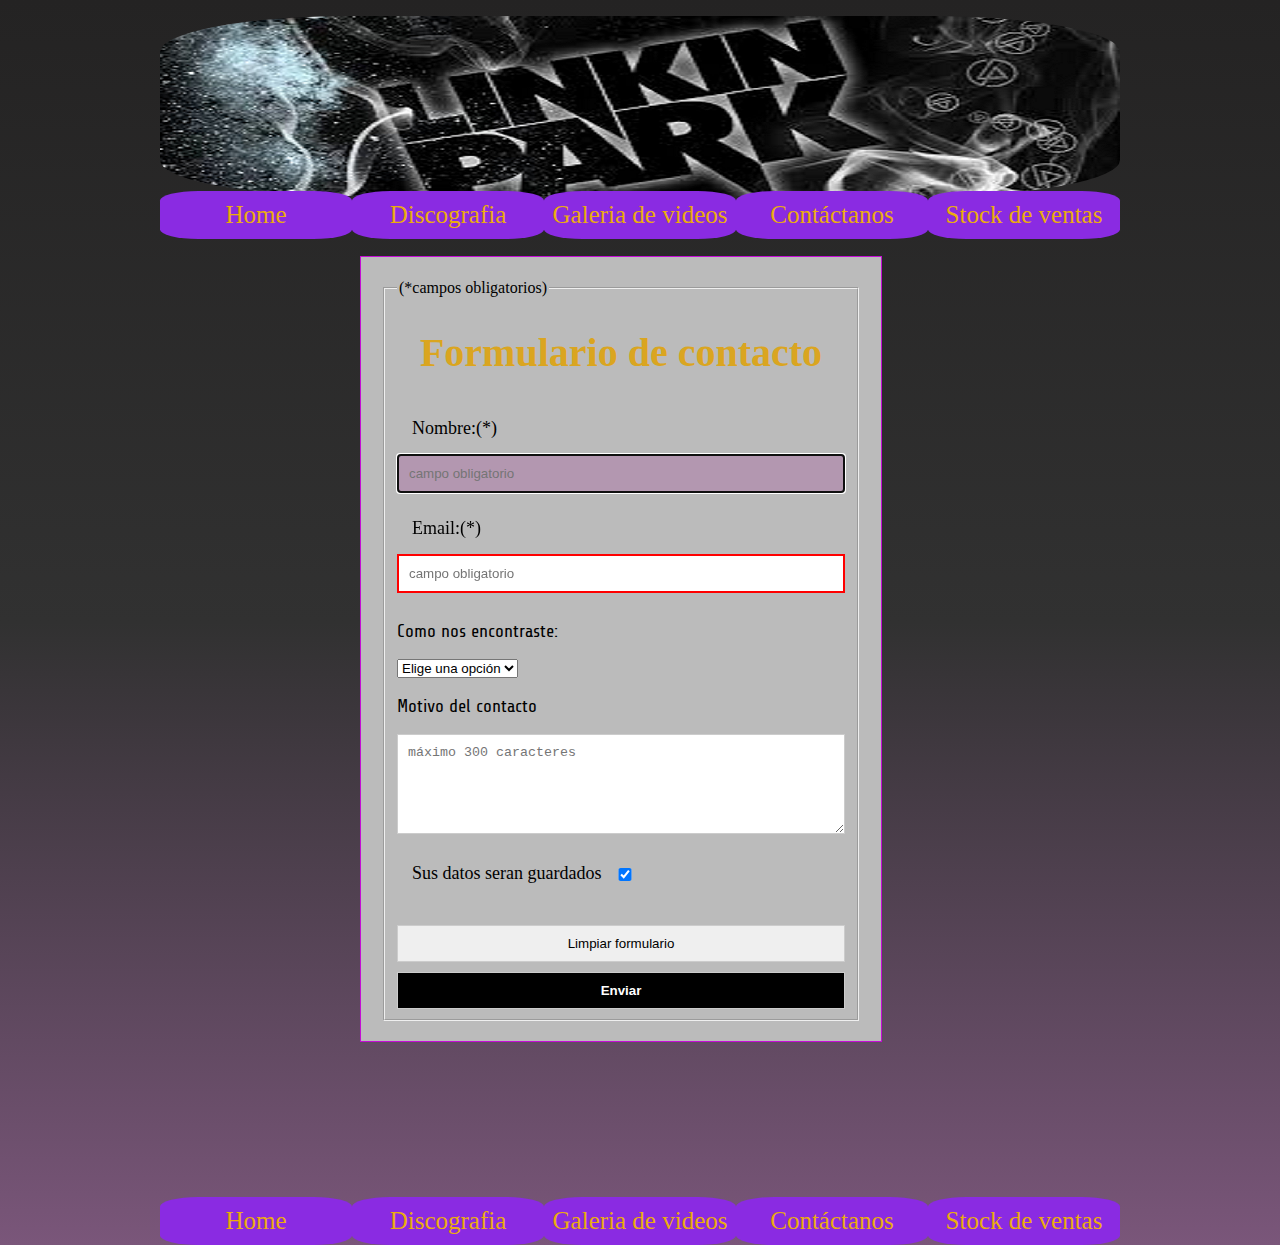
<file: contactanos.html>
<!DOCTYPE html>
<html lang="es">
<head>
    <meta charset="UTF-8">
    <meta name="description" content="contactanos"/>
    <title>Contáctanos</title>
    <link rel="preconnect" href="https://fonts.gstatic.com">
	<link href="https://fonts.googleapis.com/css2?family=Share+Tech&display=swap" rel="stylesheet">
	<link href="./style.css" rel="stylesheet" type="text/css" media="screen" />
    <script type="text/javascript">
        if(formulario.contacto.selectedIndex != 0){
            console.log('has seleccionado una opcion');
            return true;
       }
       else{
           alert('no has seleccionado ninguna opcion');
           return false;

       }
    </script>
</head>
<body>
    
    <header>
	
        <nav>
            <ul>
                <li><a href="./Index.html"> Home </a></li>
                <li><a href="./Discografia.html"> Discografia </a></li>
                <li><a href="./Galeria_de_videos.html"> Galeria de videos </a></li>
                <li><a href="./contactanos.html">Contáctanos</a></li>
			    <li><a href="./stock_de_ventas.html">Stock de ventas</a></li>
            </ul>
        </nav>	
    
    </header>

    <form action="#" method="GET" onsubmit="return validar(this);">
        <fieldset>
            
        <h1>Formulario de contacto</h1>
        <legend style="color: black;">(*campos obligatorios)</legend>
        
        <label for="id_nombre">Nombre:(*)</label><input type="text" name="nombre" id="id_nombre"
        placeholder="campo obligatorio" alt="nombre" autofocus required />
        
        <label for="id_email">Email:(*)</label><input type="email" name="email" id="id_email"
        placeholder="campo obligatorio" alt="nombre" required />

        <p style="color: black;">Como nos encontraste:</p><select name="contacto" id="id_contacto ">
            <option value=" " >Elige una opción</option>
            <option value="google">Googleando</option>
            <option value="email">Email</option>
            <option value="bab">Boca a boca</option>
            <option value="facebook">Facebook</option>
            <option value="Twitter">Twitter</option>
            <option value="Otros">Otros..</option>
        </select>

        <p style="color: black;">Motivo del contacto</p>
        <textarea cols="30" rows="5" placeholder="máximo 300 caracteres"></textarea>
        <label for="id_siguardar">Sus datos seran guardados</label>
        <input type="checkbox" name="siguardar"  id="id_guardar" checked />
        
        <input type="reset" value="Limpiar formulario" />
        <input type="submit" value="Enviar" />
    </fieldset>
    </form>


    <footer>
        <nav>
            <ul>
                <li><a href="./Index.html"> Home </a></li>
                <li><a href="./Discografia.html"> Discografia </a></li>
                <li><a href="./Galeria_de_videos.html"> Galeria de videos </a></li>
                <li><a href="./contactanos.html">Contáctanos</a></li>
			    <li><a href="./stock_de_ventas.html">Stock de ventas</a></li>
            </ul>
    
        </nav>
    </footer>
</body>
</html>
</file>
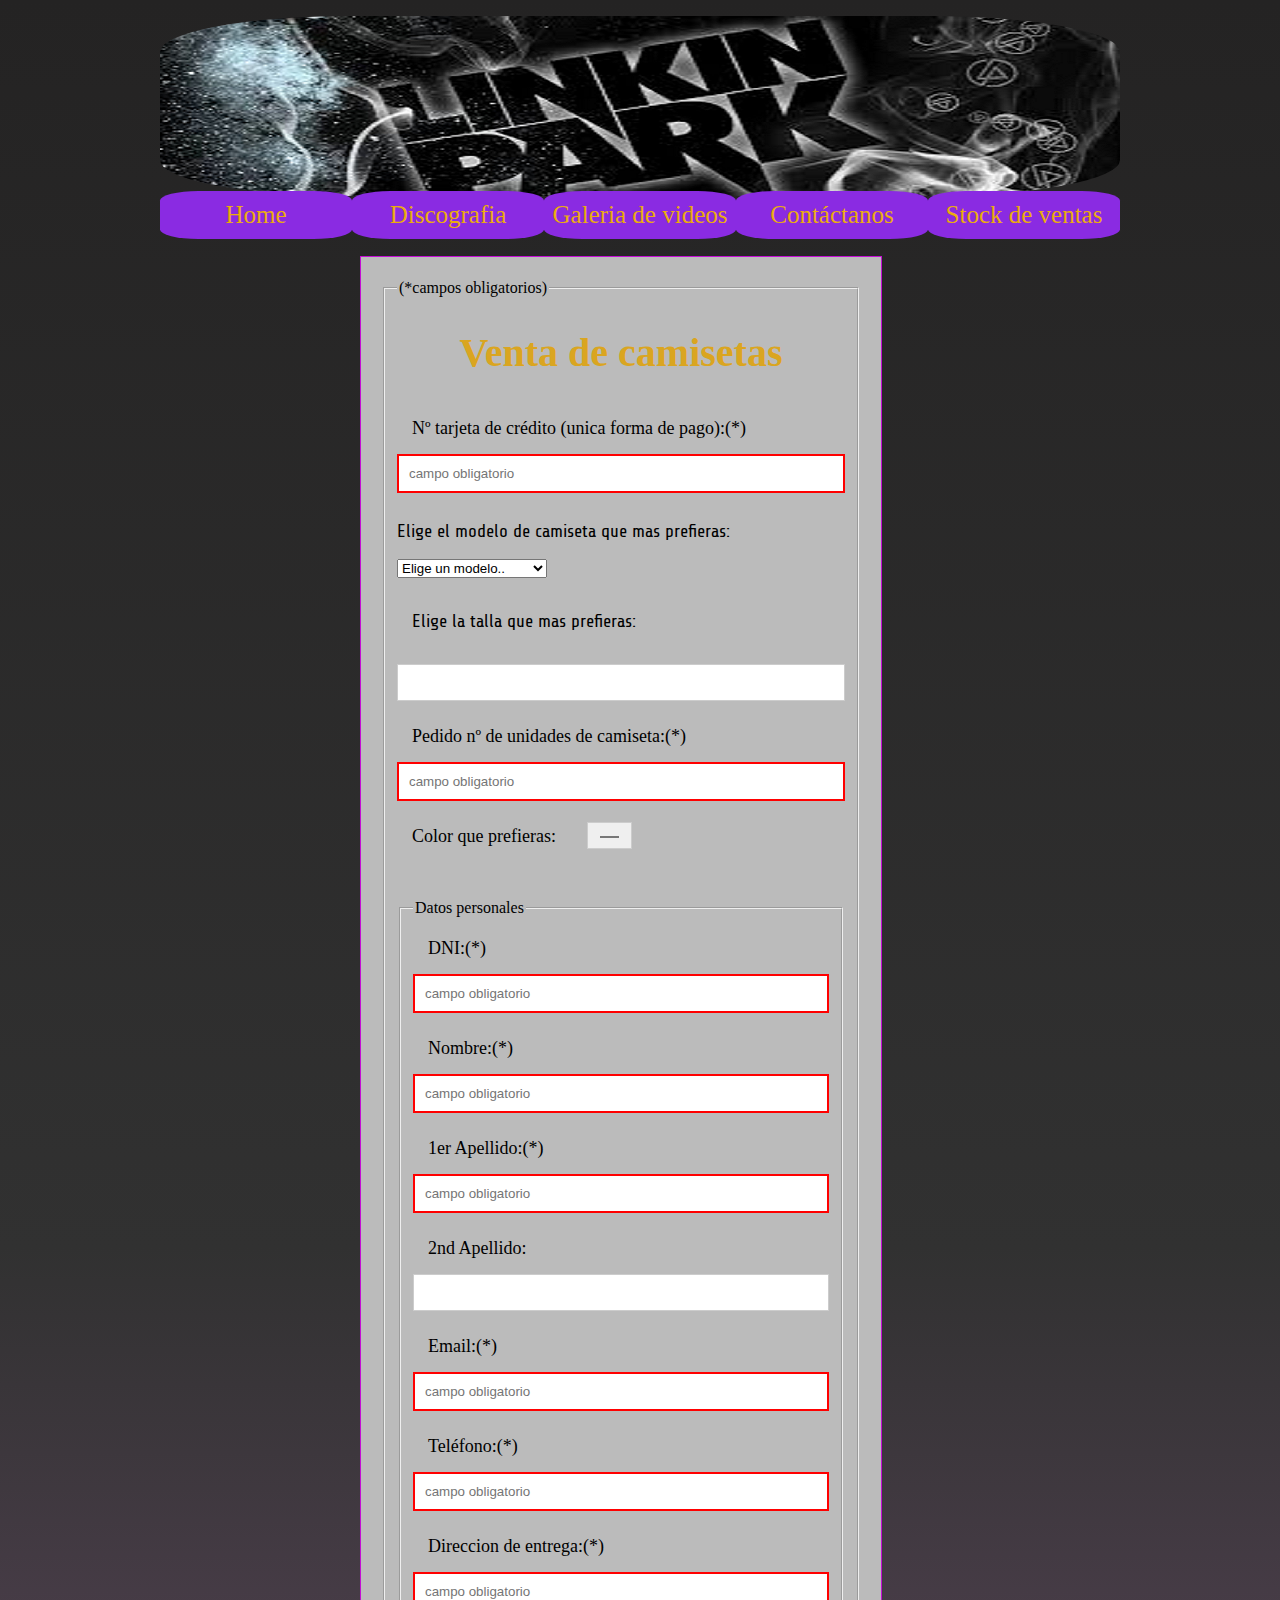
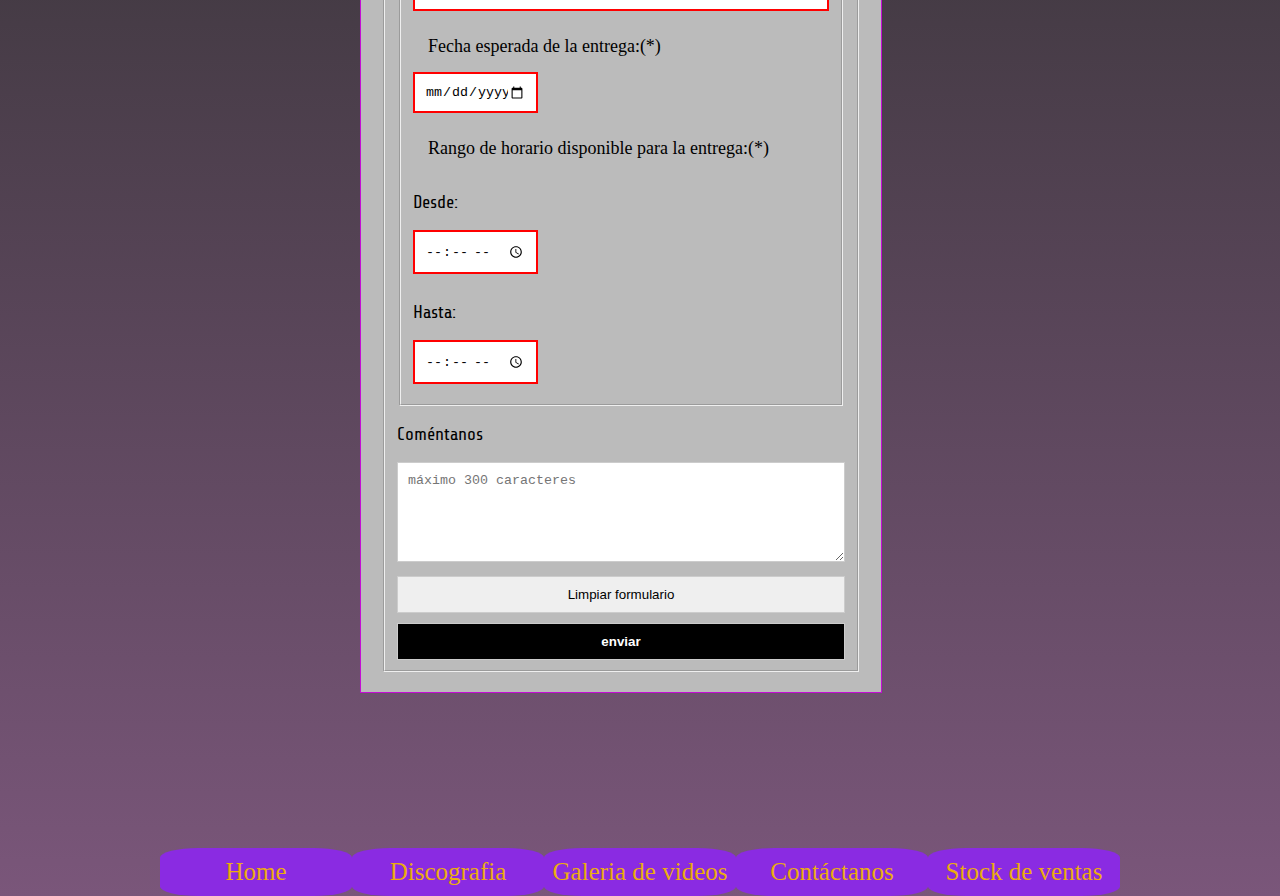
<file: stock_de_ventas.html>
<!DOCTYPE html>
<html lang="es">
<head>
    <meta charset="UTF-8">
    <meta name="description" content="stock_de_ventas"/>
    <title>Stock de ventas</title>
    <link rel="preconnect" href="https://fonts.gstatic.com">
	<link href="https://fonts.googleapis.com/css2?family=Share+Tech&display=swap" rel="stylesheet">
	<link href="./style.css" rel="stylesheet" type="text/css" media="screen" />
</head>
<body>
    
    <header>
	
        <nav>
            <ul>
                <li><a href="./Index.html"> Home </a></li>
                <li><a href="./Discografia.html"> Discografia </a></li>
                <li><a href="./Galeria_de_videos.html"> Galeria de videos </a></li>
                <li><a href="./contactanos.html">Contáctanos</a></li>
			    <li><a href="./stock_de_ventas.html">Stock de ventas</a></li>
            </ul>
        </nav>	
    
    </header>

    <form action="#" method="GET">

        <fieldset>

            <h1>Venta de camisetas</h1>
            <legend style="color: black;">(*campos obligatorios)</legend>

            <label for="id_target">Nº tarjeta de crédito (unica forma de pago):(*)</label>
            <input type="tel" name="target" id="id_target" alt="targeta de credito" autocomplete="off" 
            pattern="[0-9]{16}" title="debe introducir los 16 digitos de la targeta de crédito" 
            placeholder="campo obligatorio" required />

            <p style="color: black;">Elige el modelo de camiseta que mas prefieras:</p>
            <select name="modelo">
                <option value="">Elige un modelo..</option>
                <option value="LP">Modelo LP style</option>
                <option value="LK">Modelo LK style</option>
                <option value="Hybrid">Modelo Hybrid style</option>
                <option value="Meteora">Modelo Meteora style</option>
                <option value="Chester">Modelo Chester style</option>
            </select>

            <p style="color: black;"><label for="id_talla">Elige la talla que mas prefieras:</label></p>
                <input type="text" name="tallas" list="listatallas" alt="tallas">
            <datalist id="listatallas">
                <option value="XS">XS</option>
                <option value="S">S</option>
                <option value="M">M</option>
                <option value="L">L</option>
                <option value="XL">XL</option>
                <option value="XXL">XXL</option>
            </datalist>

            <label for="id_unidades">Pedido nº de unidades de camiseta:(*)</label>
            <input type="number" name="unidades" id="id_unidades" alt="unidades de pedido" min="1" max="10"
            required placeholder="campo obligatorio" />

            <label for="id_color">Color que prefieras:</label><input type="color" name="color" id="id_color"
            alt="color" />
    
        <fieldset>
            <legend style="color: black;">Datos personales</legend>
            <label for="id_DNI">DNI:(*)</label><input type="tel" name="dni" id="id_DNI" pattern="[0-9A-Z]{9}" 
            title="El dni debe tener 9 caracteres, 8 dígitos y 1 letra mayusc." autocomplete="off" alt="dni" 
            placeholder="campo obligatorio" required />

            <label for="id_nombre">Nombre:(*)</label><input type="text" name="nombre" id="id_nombre" alt="nombre" 
            placeholder="campo obligatorio" required />

            <label for="id_apellido1">1er Apellido:(*)</label><input type="text" name="apellido1" id="id_apellido1"
            alt="apellido" placeholder="campo obligatorio" required />

            <label for="id_apellido2">2nd Apellido:</label><input type="text" name="apellido2" id="id_apellido2"
             alt="segundo apellido" />

            <label for="id_email">Email:(*)</label><input type="email" name="email" id="id_email" alt="email" required 
            autocomplete="off" placeholder="campo obligatorio" />

            <label for="id_tel">Teléfono:(*)</label><input type="tel" name="tel" id="id_tel" 
            autocomplete="off" required pattern="[0-9]{9}" title="debe que ser un numero de telefono. ejemplo
            000 000 000" alt="telefono" placeholder="campo obligatorio" />

            <label for="id_direction">Direccion de entrega:(*)</label><input type="text" name="direction"
             id="id_direction" required autocomplete="off" alt="direccion" placeholder="campo obligatorio" />

             <label for="id_horario">Fecha esperada de la entrega:(*)</label><input type="date" name="fecha"
             id="id_fecha" alt="horario entrega" required placeholder="campo obligatorio"  />

             <label for="id_horario">Rango de horario disponible para la entrega:(*)</label>
             <p style="color: black;">Desde:</p><input type="time" name="horario" id="id_horario" 
             required placeholder="campo obligatorio" />
             <p style="color: black;">Hasta:</p><input type="time" name="horario" id="id_horario2" 
             required placeholder="campo obligatorio"  />
             


        </fieldset>

        <p style="color: black;">Coméntanos</p>
        <textarea cols="30" rows="5" placeholder="máximo 300 caracteres"></textarea>

        <input type="reset" alt="reset" value="Limpiar formulario" />

        <input type="submit" alt="enviar" value="enviar" />

        </fieldset>
    </form>


    <footer>
        <nav>
            <ul>
                <li><a href="./Index.html"> Home </a></li>
                <li><a href="./Discografia.html"> Discografia </a></li>
                <li><a href="./Galeria_de_videos.html"> Galeria de videos </a></li>
                <li><a href="./contactanos.html">Contáctanos</a></li>
			    <li><a href="./stock_de_ventas.html">Stock de ventas</a></li>
            </ul>
    
        </nav>
    </footer>
</body>
</html>
</file>
<file: style.css>
body{
    color: rgb(202, 177, 230);
    margin:0 auto;
    width: 960px;
    background-image:linear-gradient(to bottom, rgb(36, 35, 35),rgb(49, 49, 49),rgb(122, 86, 122));
}
header{
    background-image: url(./images/images.png);
    border-radius: 20%;
    height: 180px;
    top:0px;
    
}
header h1{
    text-align: center;
}
nav ul{
    list-style-type: none;
    padding: 0%;
    padding-top:175px;
}
nav li{
    display: inline;
    font-size: 25px;
    float: left;
}
nav li a:link, nav a:visited{
    text-decoration: none;
    display: block;
    width: 192px;
    border-radius: 20%;
    text-align: center;
    padding: 10px 0px;
    background-color: blueviolet;
    color: rgb(235, 172, 15);
}
nav li a:hover{
    background-color: rgb(38, 0, 54);
}
h1, h2, h3{
    font-size: 40px;
    color:goldenrod;
    text-align:center;
}
ol{
     
    list-style-type: none;
    padding: 0%;
    padding-top:5px;
}
ol li{
    display: inline;
    font-size: 25px;
    float: left;
}
ol li a:link, ol li a:visited{
        text-decoration: none;
        display: block;
        width: 480px;
        border-radius: 70%;
        text-align: center;
        padding: 10px 0px;
        background-color: blueviolet;
        color: darkgoldenrod;
        
    }
ol li a:hover{
        background-color: rgb(38, 0, 54);
    }
p {
       text-align: justify;
       font-family: 'Share Tech', sans-serif;
       font-size: 18px;
   } 
span{
       color: goldenrod;
   }
.bloque1{
       float: left;
       width:30%;
       padding: 1%;
   }
.bloque2{
    float: left;
    width:30%;
    padding: 1%;
}

.bloque3{
    float: left;
    width:30%;
    padding: 1%;
}

.nofloat{
    clear: left;
}

figure img{
    float:left;
    border-radius: 30%;
    padding: 40px;
}
p.hellofans{
    width:20%;
    padding-left: 360px;    
}
table,tr,th,td{
    clear: left;
    margin: 0 auto;
    width: 960px;
    text-align: center;
    border:1px solid goldenrod;
    border-collapse: collapse;
    padding: 10px;
    background-image:linear-gradient(to bottom, rgb(32, 32, 32),rgb(47, 47, 47),rgb(68, 67, 67));
}
table th{
    font-size: 25px;
}
table th:hover{
    color: rgb(132, 0, 255);
}
table td:hover{
    color: lightskyblue;
    
}
table td{
    font-size: 18px;
}
nav.padding{
    padding-top: 180px;
}
.nofloat2{
    clear: left;
    width: 30%;
    padding-left: 280px;
}
.pagwebexternas a:link, .pagwebexternas a:visited{
    color: rgb(0, 0, 0);
    background-color: darkgoldenrod;
    
}
.pagwebexternas a:hover{
    background-color: rgb(0, 0, 0);
    color: cornsilk;
}

.imagehybridtheory{
    position: relative;
    left: 20px;
}

form{
    width: 50%;
    border: 1px solid rgb(196, 13, 212);
    padding: 20px;
    position: relative;
    top: 40px;
    left: 180px;
    margin: 20px;
    background-color: rgb(187, 187, 187);
}
label{
    font-size: 18px;
    display: block;
    width: 100%;
    color: black;
    padding:15px;
}
textarea{
    resize: vertical;
    min-height: 100px;
}
input, textarea{
    margin-bottom: 10px;
    width: 100%;
    padding: 10px;
    box-sizing: border-box;
    border: 1px solid #ccc;
}
input:focus, textarea:focus{
    background-color: rgb(179, 151, 176);
    color: rgb(255, 230, 0);
}
input[type="submit"]{
    margin-bottom: 0px;
    background-color:rgb(0, 0, 0) ;
    color: rgb(255, 255, 255);
    font-weight: bold;
}
input[type="submit"]:hover{
    background-color: rgb(163, 71, 148);
    color: rgb(255, 0, 221);
    cursor: pointer;
}
input[type="submit"]:active{
    background-color: rgb(238, 255, 0);
}
input[type="reset"]:hover{
    background-color: rgb(163, 71, 148);
    color: rgb(255, 0, 221);
    cursor: pointer;
}
input[type="reset"]:active{
    background-color: rgb(238, 255, 0);
}
input:required{
    border: 2px solid rgb(255, 0, 0);
}
input[type="radio"]{
    display: inline;
}
input[type="color"]{
    width: 10%;
    position: relative;
    left: 190px;
    bottom: 40px;
}
input[type="time"]{
    width: 30%;
}
input[type="date"]{
    width: 30%;
}
input[type="checkbox"]{
    position: relative;
    bottom: 34px;
}
</file>
